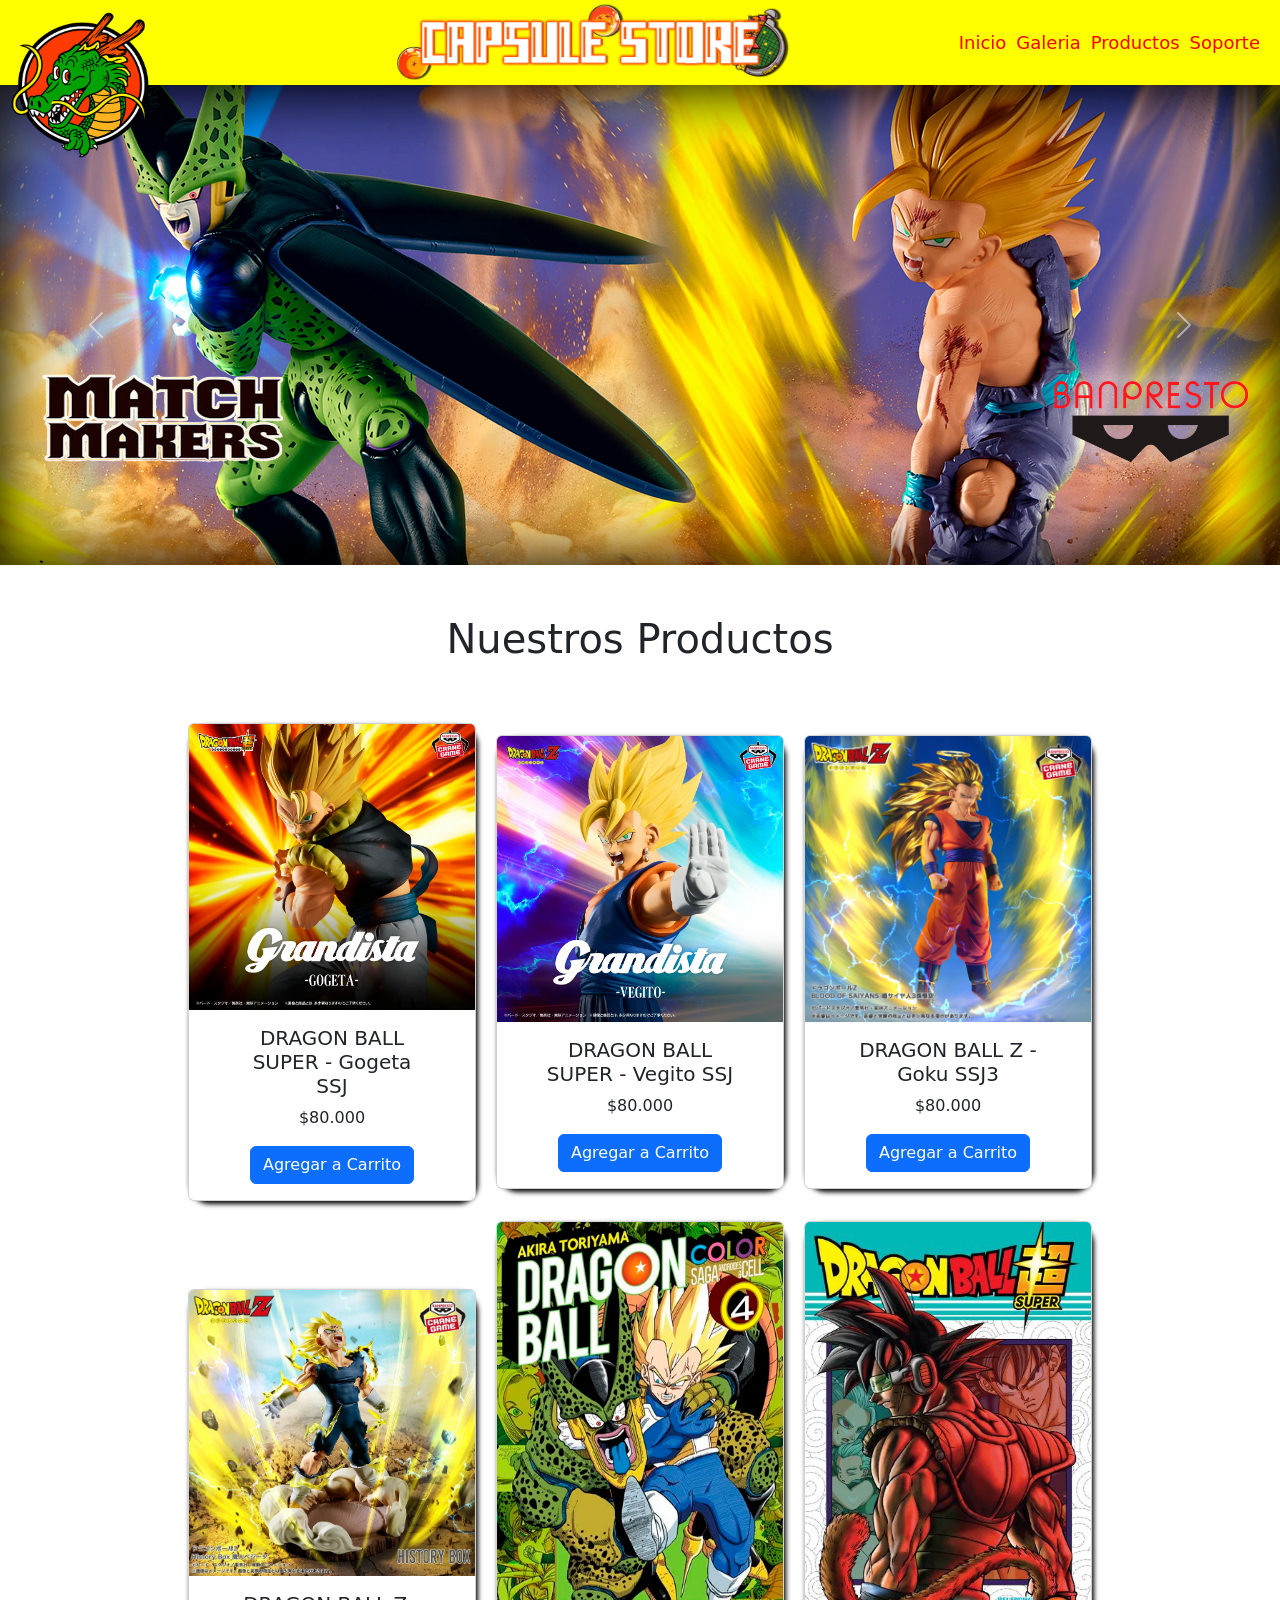
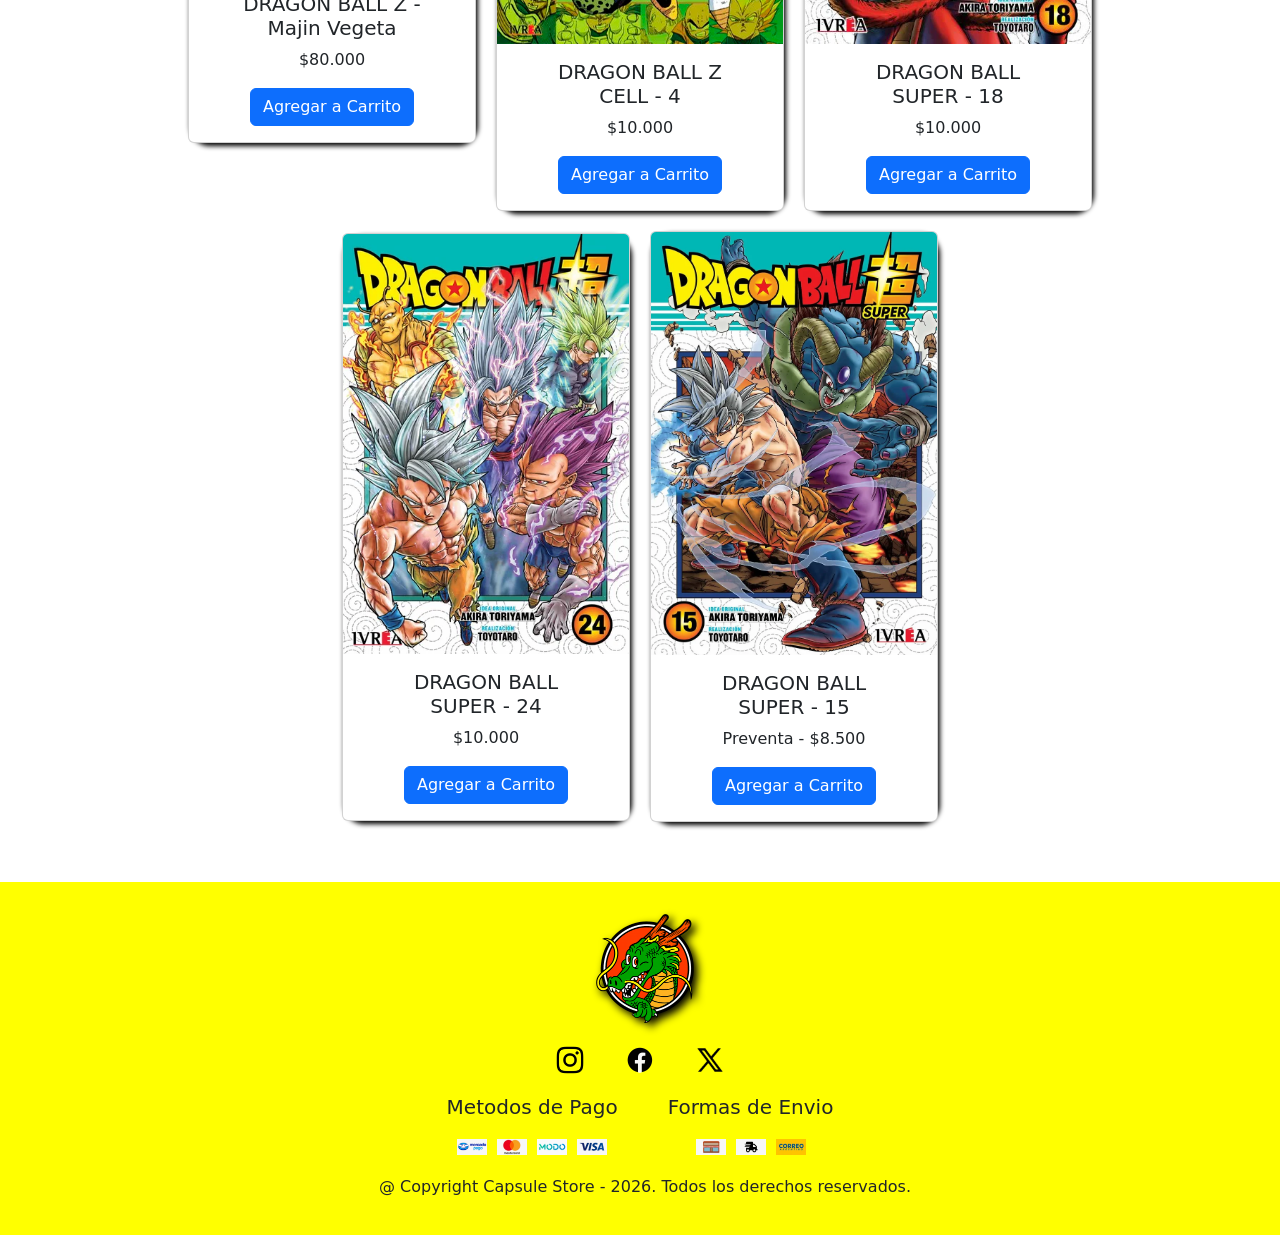
<file: index.html>
<!DOCTYPE html>
<html lang="en">

<head>
    <meta charset="UTF-8">
    <meta name="viewport" content="width=device-width, initial-scale=1.0">
    <title>Capsule Store</title>
    <link rel="stylesheet" href="css/style.css">
    <link href="https://cdn.jsdelivr.net/npm/bootstrap@5.3.8/dist/css/bootstrap.min.css" rel="stylesheet"
        integrity="sha384-sRIl4kxILFvY47J16cr9ZwB07vP4J8+LH7qKQnuqkuIAvNWLzeN8tE5YBujZqJLB" crossorigin="anonymous">
</head>

<body>
    <header class="encabezado">
        <img src="src/1.png" alt="Error" class="Logo">
        <img src="src/Capsule-Store.png" alt="Error" class="NombreLogo">
        <nav class="menu">
            <a href="index.html">Inicio</a>
            <a href="Pages/Galeria.html">Galeria</a>
            <a href="">Productos</a>
            <a href="">Soporte</a>
        </nav>
    </header>


    <div id="carouselExampleAutoplaying" class="carousel slide" data-bs-ride="carousel">
        <div class="carousel-inner">
            <div class="carousel-item active">
                <img src="src/Carrusel/Prueba.png" class="d-block w-100" alt="...">
            </div>
            <div class="carousel-item">
                <img src="src/Carrusel/Prueba 2.png" class="d-block w-100" alt="...">
            </div>
            <div class="carousel-item">
                <img src="src/Carrusel/Prueba 3.png" class="d-block w-100" alt="...">
            </div>
        </div>
        <button class="carousel-control-prev" type="button" data-bs-target="#carouselExampleAutoplaying"
            data-bs-slide="prev">
            <span class="carousel-control-prev-icon" aria-hidden="true"></span>
            <span class="visually-hidden">Previous</span>
        </button>
        <button class="carousel-control-next" type="button" data-bs-target="#carouselExampleAutoplaying"
            data-bs-slide="next">
            <span class="carousel-control-next-icon" aria-hidden="true"></span>
            <span class="visually-hidden">Next</span>
        </button>
    </div>

    <h1 class="Titulo">Nuestros Productos</h1>

    <main>
        <div class="tarjetas">
            <div class="card" style="width: 18rem;">
                <img src="src/Productos/1.jpg" class="card-img-top" alt="...">
                <div class="card-body">
                    <h5 class="card-title">DRAGON BALL SUPER - Gogeta SSJ</h5>
                    <p class="card-text">$80.000</p>
                    <a href="#" class="btn btn-primary">Agregar a Carrito</a>
                </div>
            </div>
        </div>

        <div class="tarjetas">
            <div class="card" style="width: 18rem;">
                <img src="src/Productos/4.jpg" class="card-img-top" alt="...">
                <div class="card-body">
                    <h5 class="card-title">DRAGON BALL SUPER - Vegito SSJ</h5>
                    <p class="card-text">$80.000</p>
                    <a href="#" class="btn btn-primary">Agregar a Carrito</a>
                </div>
            </div>
        </div>

        <div class="tarjetas">
            <div class="card" style="width: 18rem;">
                <img src="src/Productos/2.jpg" class="card-img-top" alt="...">
                <div class="card-body">
                    <h5 class="card-title">DRAGON BALL Z - Goku SSJ3</h5>
                    <p class="card-text">$80.000</p>
                    <a href="#" class="btn btn-primary">Agregar a Carrito</a>
                </div>
            </div>
        </div>

        <div class="tarjetas">
            <div class="card" style="width: 18rem;">
                <img src="src/Productos/3.webp" class="card-img-top" alt="...">
                <div class="card-body">
                    <h5 class="card-title">DRAGON BALL Z - Majin Vegeta</h5>
                    <p class="card-text">$80.000</p>
                    <a href="#" class="btn btn-primary">Agregar a Carrito</a>
                </div>
            </div>
        </div>

        <div class="tarjetas">
            <div class="card" style="width: 18rem;">
                <img src="src/Productos/Saga-Cell-4.png" class="card-img-top" alt="...">
                <div class="card-body">
                    <h5 class="card-title">DRAGON BALL Z CELL - 4</h5>
                    <p class="card-text">$10.000</p>
                    <a href="#" class="btn btn-primary">Agregar a Carrito</a>
                </div>
            </div>
        </div>
        <div class="tarjetas">
            <div class="card" style="width: 18rem;">
                <img src="src/Productos/Saga Super 18.webp" class="card-img-top" alt="...">
                <div class="card-body">
                    <h5 class="card-title">DRAGON BALL SUPER - 18</h5>
                    <p class="card-text">$10.000</p>
                    <a href="#" class="btn btn-primary">Agregar a Carrito</a>
                </div>
            </div>
        </div>
        <div class="tarjetas">
            <div class="card" style="width: 18rem;">
                <img src="src/Productos/Saga Super 24.webp" class="card-img-top" alt="...">
                <div class="card-body">
                    <h5 class="card-title">DRAGON BALL SUPER - 24</h5>
                    <p class="card-text">$10.000</p>
                    <a href="#" class="btn btn-primary">Agregar a Carrito</a>
                </div>
            </div>
        </div>

        <div class="tarjetas">
            <div class="card" style="width: 18rem;">
                <img src="src/Productos/Saga Super 15.webp" class="card-img-top" alt="...">
                <div class="card-body">
                    <h5 class="card-title">DRAGON BALL SUPER - 15</h5>
                    <p class="card-text">Preventa - $8.500</p>
                    <a href="#" class="btn btn-primary">Agregar a Carrito</a>
                </div>
            </div>
        </div>
    </main>


    <script src="https://cdn.jsdelivr.net/npm/bootstrap@5.3.8/dist/js/bootstrap.bundle.min.js"
        integrity="sha384-FKyoEForCGlyvwx9Hj09JcYn3nv7wiPVlz7YYwJrWVcXK/BmnVDxM+D2scQbITxI" crossorigin="anonymous">
        </script>


    <footer class="footer">
        
        <img src="src/1.png" alt="Error" class="LogoFooter">
        <div class="Redes">
            <a href=""><img src="src/Pie/Instagram.png" alt="Error" class="Instagram"></a>
            <a href=""><img src="src/Pie/Facebook.png" alt="Error" class="Instagram"></a>
            <a href=""><img src="src/Pie/X.png" alt="Error" class="Instagram"></a>
        </div>

        <div class="Cosas">

            <div class="Formas-de-Pago-y-Envio">

                <h2>Metodos de Pago</h2>

                <div class="Img-Pago-Envio">
                    <img src="src/Pie/MERCADOPAGO.png" alt="Error">
                    <img src="src/Pie/MASTERCARD-CREDITO.webp" alt="Error">
                    <img src="src/Pie/MODO.webp" alt="Error">
                    <img src="src/Pie/VISA.png" alt="Error">
                </div>
            </div>

            <div class="Formas-de-Pago-y-Envio">

                <h2>Formas de Envio</h2>

                <div class="Img-Pago-Envio">
                    <img src="src/Pie/retiro-local.webp" alt="">
                    <img src="src/Pie/personalizado.webp" alt="">
                    <img src="src/Pie/correo-argentino.webp" alt="">
                </div>
            </div>
        </div>

        <p class="textofooter">@ Copyright Capsule Store - 2026. Todos los derechos reservados.</p>
    
    </footer>

</body>

</html>
</file>
<file: css/style.css>
* {
    margin: 0;
    padding: 0;
}

.encabezado {
    height: 85px;
    display: flex;
    justify-content: space-between;
    background: yellow;
}

.Intermedio {
    display: flex;
    justify-content: center;
    width: 100%;
    height: 550px;
}

.Logo {
    height: 150px;
    width: 140px;
    margin-top: 10px;
    margin-left: 10px;
    z-index: 2;
    transition: 0.5s ease-in-out;
    animation: Logotipo 5s ease-in-out infinite;
}

.NombreLogo {
    z-index: 1;
    display: flex;
    justify-content: space-between;
    align-self: center;
    margin-top: 4px;
    margin-left: 75px;
    width: 400px;
}

@keyframes Logotipo {
    0% {
        background-image: url('../src/1.png');
        transform: rotateY(200deg);
        filter: drop-shadow(5px 5px 5px black);
    }

    50% {
        content: url('../src/2.png');
        transform: scale(1.0);
        filter: drop-shadow(5px 5px 5px black);
    }

    100% {
        background-image: url('../src/1.png');
        transform: rotateY(200deg);
        filter: drop-shadow(5px 5px 5px black);
    }
}

.Titulo {
    align-items: center;
    justify-content: center;
    display: flex;
    margin-top: 50px;
}

.menu {
    display: flex;
    justify-content: center;
    align-self: center;
    margin-right: 10px;
}

.menu a {
    margin-right: 10px;
    font-size: 18px;
    text-decoration: none;
    color: #f90101;
    transition: 0.5s ease-in-out;
}

.menu a:hover {
    padding: 10px;
    background: #f6b2b2;
    border-radius: 20px;
}

.Intermedio img {
    height: 100%;
    width: 100%;
}

.carousel-inner {
    height: 100% auto;
    display: flex;
}

.carousel-inner img {
    display: flex;

}


main {
    display: flex;
    justify-content: center;
    align-items: center;
    gap: 20px;
    margin: 60px 50px;
    flex-wrap: wrap;
}

.card-body {
    display: flex;
    justify-content: center;
    align-items: center;
    text-align: center;
    flex-wrap: wrap;
    margin: 0px 30px;
}

.tarjetas {
    box-shadow: 2px 3px 5px black;
    border-radius: 20px;
}

@media (max-width:550px) {
    .encabezado {
        height: auto;
        display: flex;
        flex-direction: column;
        align-items: center;
    }

    .Logo {
        display: flex;
        width: 150px;
        height: 150px;
        margin-right: 20px;
    }

    .NombreLogo {
        display: flex;
        justify-content: space-between;
        align-self: center;
        margin-top: 4px;
        margin-right: 85px;
        width: 400px;
    }

    .Intermedio img {
        height: 300px;
        width: 100%;
    }

    .menu {
        display: flex;
        flex-direction: column;
        align-items: center;
        margin-bottom: 20px;
    }

    .menu a {
        margin: 10px 0px;
        font-size: 20px;
    }

    main {
        display: flex;
        justify-content: center;
        align-items: center;
        gap: 20px;
        margin-top: 0px;
        flex-wrap: wrap;
    }

    .card-body {
        display: flex;
        justify-content: center;
        align-items: center;
        text-align: center;
        flex-wrap: wrap;
        margin: 0px 30px;
    }

    .tarjetas {
        display: flex;
        justify-content: center;
        align-items: center;
        margin-top: 30px;
        box-shadow: 2px 3px 5px black;
        border-radius: 20px;
    }

}

.img1 {
    grid-area: img1;
}

.img2 {
    grid-area: img2;
}

.img3 {
    grid-area: img3;
}

.img4 {
    grid-area: img4;
}

.img5 {
    grid-area: img5;
}

.img6 {
    grid-area: img6;
}


.Galeria {
    width: 100%;
    height: 100%;
    margin: 5px auto;
    display: grid;
    grid-template-areas:
        "img1 img1 img1 img1 img1 img1 img2 img2 img2 img4 img4 img4 img4 img4 img4 img5 img5 img5"
        "img1 img1 img1 img1 img1 img1 img2 img2 img2 img4 img4 img4 img4 img4 img4 img5 img5 img5"
        "img1 img1 img1 img1 img1 img1 img3 img3 img3 img4 img4 img4 img4 img4 img4 img6 img6 img6"
        "img1 img1 img1 img1 img1 img1 img3 img3 img3 img4 img4 img4 img4 img4 img4 img6 img6 img6";
    grid-template-columns: repeat(18, 4fr);
    grid-template-rows: repeat(0, 20px);
    z-index: 1;
    gap: 10px;
    padding: 0 10%;

}

.Galeria img {
    width: 100%;
    height: 100%;
    display: flex;
    border-radius: 2px;
    transition: 1s ease-in-out;
}

.Galeria img:hover {
    transform: scale(1.5);
    box-shadow: 2px 2px 2px black;
}

@media (max-width:550px) {
    .Intermedio img {
        height: 300px;
        width: 100%;
    }

    .img1 {
        grid-area: img1;
    }

    .img2 {
        grid-area: img2;
    }

    .img3 {
        grid-area: img3;
    }

    .img4 {
        grid-area: img4;
    }

    .img5 {
        grid-area: img5;
    }

    .img6 {
        grid-area: img6;
    }

    .Galeria {
        width: 100%;
        height: 100%;
        justify-content: center;
        margin-top: -200px;
        margin-bottom: 210px;
        display: grid;
        grid-template-areas:
            "img1 img1 img1 img1 img1 img1"
            "img1 img1 img1 img1 img1 img1"
            "img1 img1 img1 img1 img1 img1"
            "img1 img1 img1 img1 img1 img1"
            "img4 img4 img4 img4 img4 img4"
            "img4 img4 img4 img4 img4 img4"
            "img4 img4 img4 img4 img4 img4"
            "img4 img4 img4 img4 img4 img4"
            "img2 img2 img2 img5 img5 img5"
            "img2 img2 img2 img5 img5 img5"
            "img3 img3 img3 img6 img6 img6"
            "img3 img3 img3 img6 img6 img6";
        grid-template-columns: repeat(6, 1fr);
        grid-template-rows: repeat(1, 20px);
        gap: 70px;
        padding: 0 10%;

    }

    .Galeria img {
        width: 100%;
        height: 100%;
        display: flex;
        border-radius: 2px;
        transition: 1s ease-in-out;
    }

    .Galeria img:hover {
        transform: scale(1.1);
        box-shadow: 2px 2px 2px black;
    }
}


.contacto {
    width: 1000px;
    padding: 40px;
    background: yellow;
    text-align: center;
    border-radius: 20px;
}

.contacto h1 {
    color: red;
    margin-bottom: 20px;
}

.contacto iframe {
    border-radius: 20px;
}

.mapa {
    width: 100%;
    height: 300px;
    display: flex;
    border-radius: 5%;
    margin-bottom: 20px;
}

form {
    display: flex;
    flex-direction: column;
    gap: 15px;
    max-width: 100%;
    margin: auto;
}

input,
textarea {
    padding: 10px;
    border: 1px solid orange;
    border-radius: 5px;
}

button {
    padding: 10px;
    background-color: orange;
    color: white;
    border: none;
    cursor: pointer;
    border-radius: 5px;
}

button:hover {
    background-color: red;
}

@media (max-width:550px) {
    .Intermedio img {
        height: 300px;
        width: 100%;
    }

    .contacto {
        width: 450px;
        padding: 30px;
        background: yellow;
        text-align: center;
        border-radius: 20px;
        margin-top: -200px;
    }

    .contacto h1 {
        color: red;
        margin-bottom: 20px;
    }

    .contacto iframe {
        border-radius: 10px;
        height: 300px;
        width: 300px;
    }

    form {
        display: flex;
        flex-direction: column;
        gap: 15px;
        max-width: 100%;
        margin: auto;
    }

    input,
    textarea {
        padding: 10px;
        border: 1px solid orange;
        border-radius: 5px;
    }

    button {
        padding: 10px;
        background-color: orange;
        color: white;
        border: none;
        cursor: pointer;
        border-radius: 5px;
    }

    button:hover {
        background-color: red;
    }
}

.footer {
    position: relative;
    display: flex;
    width: 100%;
    background: yellow;
    min-height: 100px;
    padding: 20px 50px;
    justify-content: center;
    align-items: center;
    flex-direction: column;
}

.LogoFooter {
    filter: drop-shadow(4px 4px 4px black);
    width: 100px;
    margin-top: 10px;
    margin-left: 10px;
    margin-bottom: 10px;

}

.LogoFooter:hover {
    transition: 5s;
    transform: rotateY(360deg);
}

.Redes {
    display: flex;

}

.Instagram {
    width: 50px;
    display: flex;
    justify-content: center;
    align-items: center;
    position: relative;
    margin: 10px 5px;
    flex-wrap: wrap;
    margin: 0 10px;
}

.Instagram:hover {
    transition: 0.5s;
    transform: translateY(-10px);
}

.textofooter {
    display: flex;
    text-align: center;
    margin-left: 10px;
}

.Cosas {
    display: flex;
    justify-content: center;
    gap: 50px;
    margin-top: 10px;
    margin-bottom: 20px;
}

.Formas-de-Pago-y-Envio {
    text-align: center;
}

.Formas-de-Pago-y-Envio h2 {
    font-size: 20px;
    margin-bottom: 20px;
}

.Img-Pago-Envio {
    display: flex;
    gap: 10px;
    justify-content: center;
    flex-wrap: wrap;
}

.Img-Pago-Envio img {
    width: 30px;
    height: auto;
}
</file>
